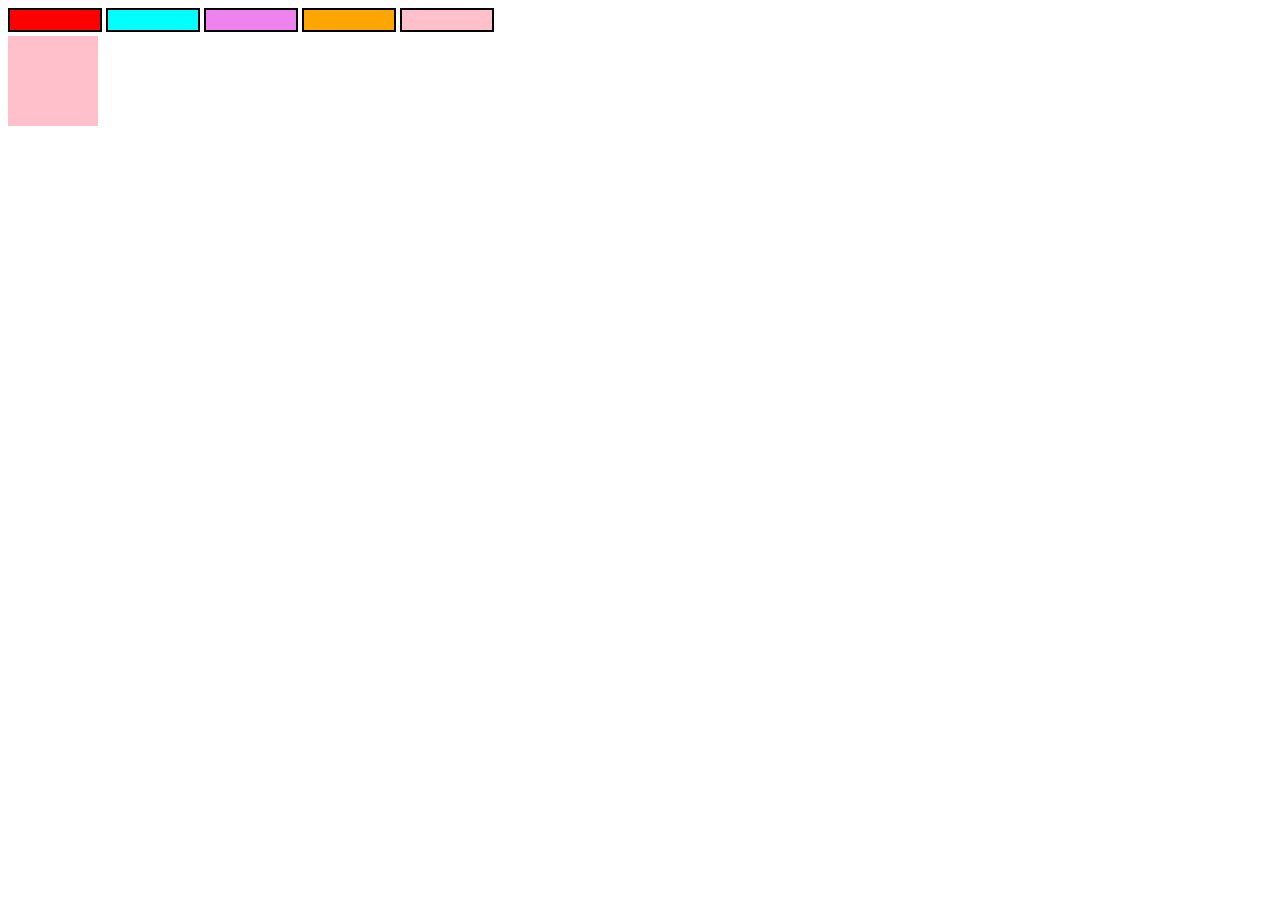
<file: 4 DOM 2 - JS /index.html>
<!DOCTYPE html>
<html lang="en">
<head>
    <meta charset="UTF-8">
    <meta name="viewport" content="width=device-width, initial-scale=1.0">
    <title>JS</title>
    <link rel="stylesheet" href="/4 DOM-JS-2/style.css">
</head>
<body>
    <div class="color-hover">
        <div class="color red"></div>
        <div class="color cyan"></div>
        <div class="color violet"></div>
        <div class="color orange"></div>
        <div class="color pink"></div>
    </div>
    <div class="center"></div>
    <script src="/4 DOM-JS-2/script.js"></script>
</body>
</html>
</file>
<file: 4 DOM-JS-2/style.css>
.color{
    display: inline-block;
    top: 50%;
    left: 50%;
    
}
.color:hover{
    height: 30px;
}

.red{
    width: 90px;
    height: 20px;
    background: red;
    border: 2px solid black;
}
.cyan{
    width: 90px;
    height: 20px;
    background: cyan;
    border: 2px solid black;
}
.violet{
    width: 90px;
    height: 20px;
    background: violet;
    border: 2px solid black;
}
.orange{
    width: 90px;
    height: 20px;
    background: orange;
    border: 2px solid black;
}
.pink{
    width: 90px;
    height: 20px;
    background: pink;
    border: 2px solid black;
}

.center{
    width: 90px;
    height: 90px;
    background: pink;
    border: 2px 2px 2px 2px solid black;
}
</file>
